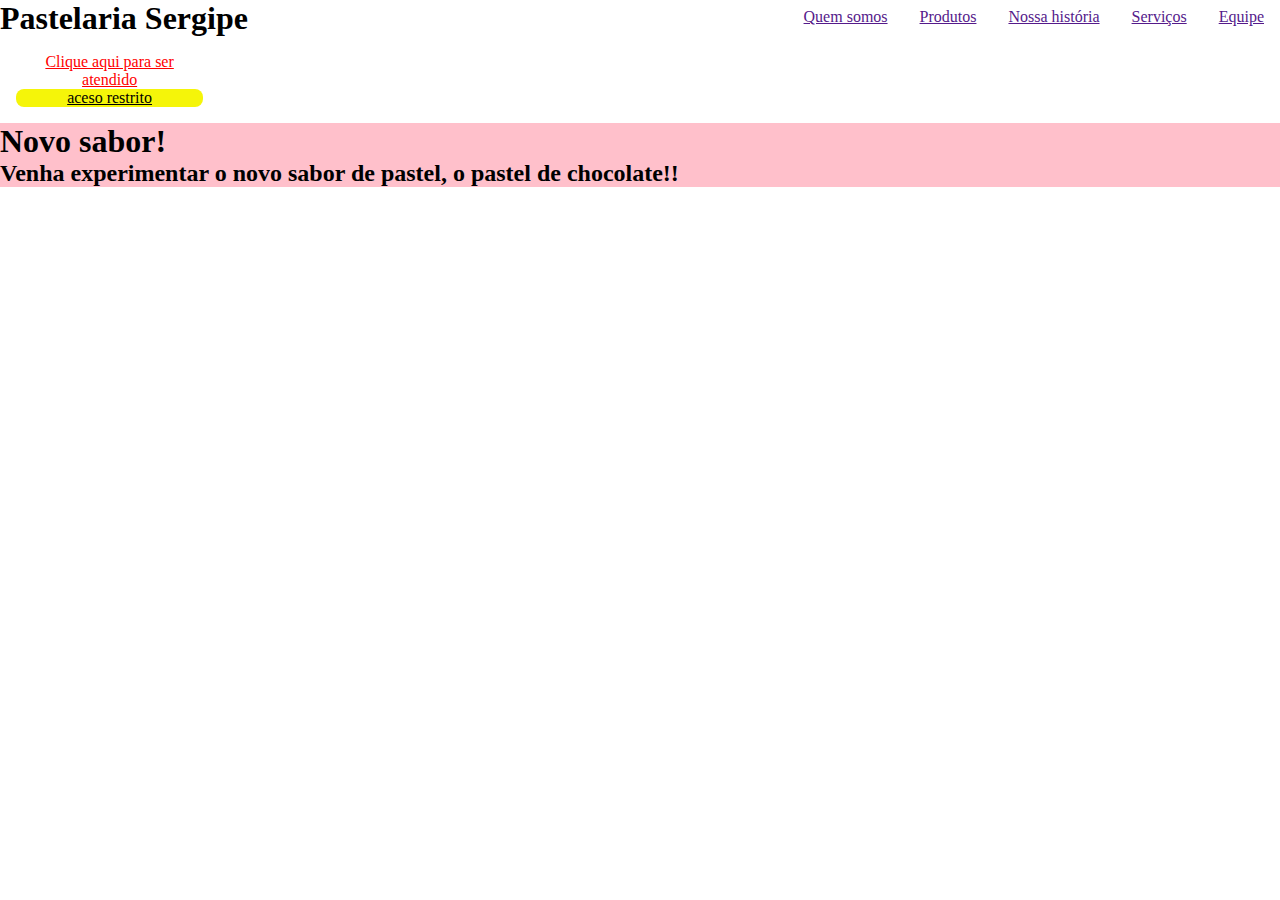
<file: atividade1/index.html>
<!DOCTYPE html>
<html lang="en">
<head>
<meta charset="UTF-8">
<meta http-equiv="X-UA-Compatible" content="IE=edge">
<meta name="viewport" content="width=device-width, initial-scale=1.0">
<title>Pastelaria sergipe</title>
<link rel="stylesheet" href="style.css">
</head>
<body>
    <header>
      <div class="logo">
        <h1>Pastelaria Sergipe</h1>
      </div>
      <nav>
        <li>
          <ul> <a href="">Quem somos</a></ul>
          <ul><a href="">Produtos</a></ul>
          <ul><a href="">Nossa história</a></ul>
          <ul><a href="">Serviços</a></ul>
          <ul><a href="">Equipe</a></ul>
        </li>
      </nav>
    </header>
    <section class="links">
      <a class="link-atendimento" href="atendimento.html"> Clique aqui para ser atendido </a>
      <a class="link-login" href="login.html"> aceso restrito </a>
    </section>
    <div class="info">
      <h1>Novo sabor!</h1>
      <h2>Venha experimentar o novo sabor de pastel, o pastel de chocolate!!</h2>
</div>
</body>
</html>
</file>
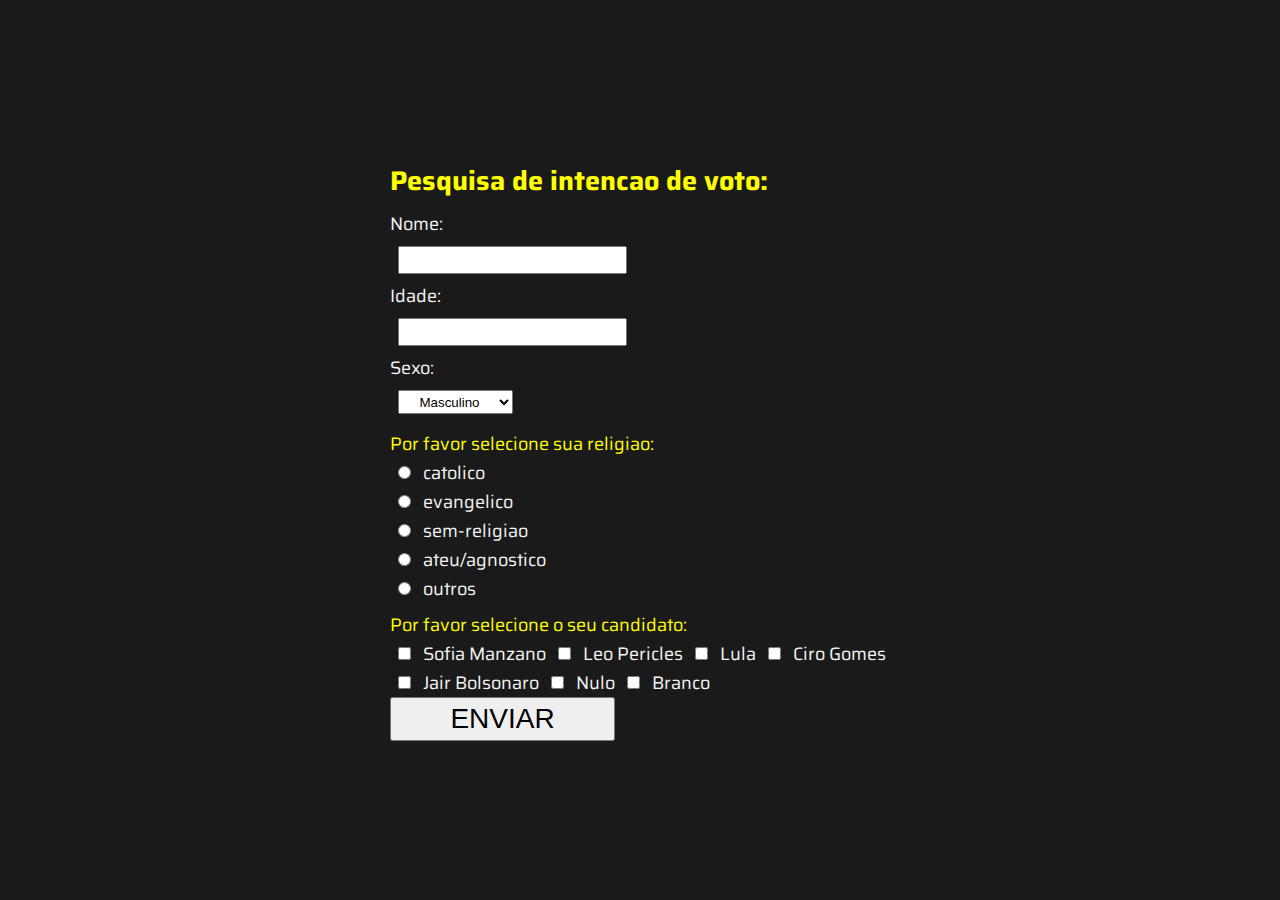
<file: atividade2/index.html>
<!DOCTYPE html>
<html lang="en">
<head>
  <meta charset="UTF-8">
  <meta http-equiv="X-UA-Compatible" content="IE=edge">
  <meta name="viewport" content="width=device-width, initial-scale=1.0">
  <title>Pesquisa</title>
  <link rel="stylesheet" href="style.css">
  <link rel="preconnect" href="https://fonts.googleapis.com">
  <link rel="preconnect" href="https://fonts.gstatic.com" crossorigin>
  <link href="https://fonts.googleapis.com/css2?family=Saira:wght@100;700&display=swap" rel="stylesheet"> 
</head>
<body>
  <div class="search">
    <h2>Pesquisa de intencao de voto:</h2>
  </div>
    <form class="form" action="" method="post">
    <section>
      <div class="name">
        <label for="nome">Nome:</label><br>
        <input type="text" id="nome">
      </div>
      <div>
        <label for="idade">Idade:</label><br>
        <input type="number" id="idade">
      </div>
      <div>
        <label for="sexo">Sexo:</label><br>
        <select name="sexo" id="sexo">
          <option value="masculino">Masculino</option>
          <option value="feminino">Feminino</option>
          <option value="nao-binario">Nao-binario</option>
        </select> 
      </div>
      <div>
        <p>Por favor selecione sua religiao:</p>
        <input id="religiao" type="radio" id="catolico">
        <label for="catolico">catolico</label><br>
        <input id="religiao" type="radio" id="evangelico">
        <label for="evangelico">evangelico</label><br>
        <input id="religiao" type="radio" id="sem-religiao">
        <label for="sem-religiao">sem-religiao</label><br>
        <input id="religiao" type="radio" id="Ateu/agnostico">
        <label for="ateu">ateu/agnostico</label><br>
        <input id="religiao" type="radio" id="Outros">
        <label for="outros">outros</label>
      </div>
      <div>
        <p>Por favor selecione o seu candidato:</p>
        <input type="checkbox" name="candidato1" id="candidato">
        <label for="candidato1">Sofia Manzano</label>
        <input type="checkbox" name="candidato2" id="candidato">
        <label for="candidato2">Leo Pericles</label>
        <input type="checkbox" name="candidato3" id="candidato">
        <label for="candidato3">Lula</label>
        <input type="checkbox" name="candidato4" id="candidato">
        <label for="candidato4">Ciro Gomes</label>
        <input type="checkbox" name="candidato5" id="candidato">
        <label for="candidato5">Jair Bolsonaro</label>
        <input type="checkbox" name="nulo" id="candidato">
        <label for="nulo">Nulo</label>
        <input type="checkbox" name="branco" id="candidato">
        <label for="branco">Branco</label>
      </div>
      <input id="enviar" type="submit" value="ENVIAR">
    </section>
    </form>
</body>
</html>
</file>
<file: atividade1/style.css>
* {
  margin: 0;
  padding: 0;
  }

  header {
  display: flex;
  justify-content: space-between;
  }

  li {
  display: flex;
  }

  ul {
  padding: 8px 16px;
  }

  .links {
  display: flex;
  flex-direction: column;
  height: auto;
  padding: 16px;
  }

  .link-atendimento {
  color: red;
  width: 15%;
  text-align: center;
  }

  .link-login {
  background-color: rgb(245, 245, 9);
  color: black;
  border-radius: 8px;
  width: 15%;
  text-align: center;
  }
  
  .info {
  background-color: pink;
  }
</file>
<file: atividade2/style.css>
* {
  margin: 0;
  padding: 0;
}

body {
  width: 100%;
  height: 100vh;
  background-color: #1a1a1a;
  color: whitesmoke;
  display: flex;
  flex-direction: column;
  justify-content: center;
  align-items: center;
  font-size: 18px;
  font-family: 'Saira', sans-serif;
}
.search {
  width: 500px;
}

section {
  width: 500px;
}

.form {
  display: flex;
  justify-content: center;
  max-width: 1200px;
  width: 100%;
}

#nome, #idade {
  width: 225px;
  margin: 8px;
  height: 24px;
}

#sexo {
  width: 115px;
  margin: 8px;
  height: 24px;
  text-align: center;
  
}

#religiao, #candidato {
  margin: 8px;
}
p {
  margin-top: 8px;
  color: yellow;
}

h2 {
  color: yellow;
  margin-bottom: 8px;
}

#enviar {
  width: 225px;
  height: 44px;
  font-size: 28px;
  
}
</file>
